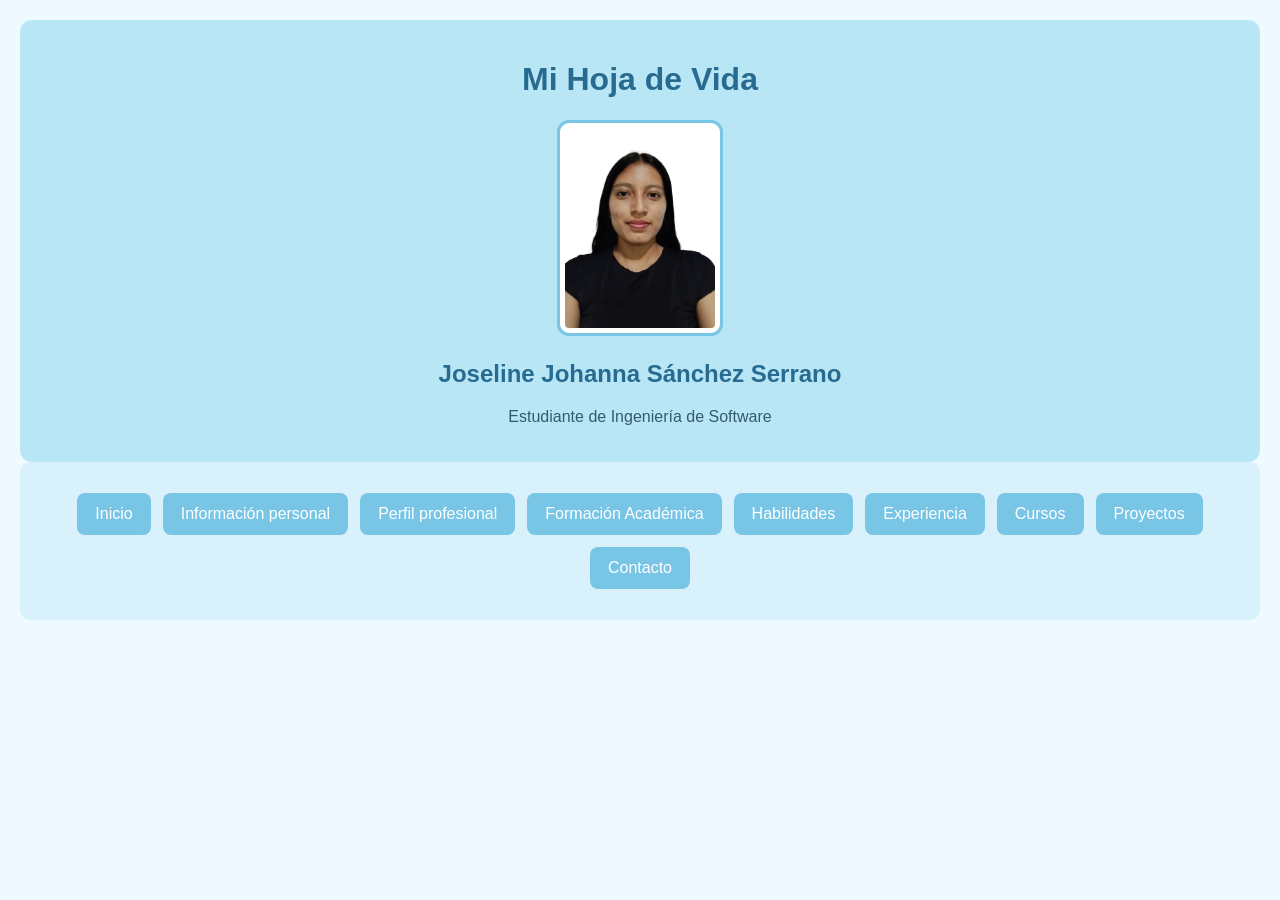
<file: index.html>
<!DOCTYPE html>
<html lang="es">
<head>
    <meta charset="UTF-8">
    <meta name="viewport" content="width=device-width, initial-scale=1.0">
    <title>Inicio - Mi Hoja de Vida</title>
    <link rel="stylesheet" href="css/estilos.css">
</head>
<body>

    <header>
        <h1>Mi Hoja de Vida</h1>
        <img src="img/foto.png" alt="Mi Foto" width="150">
        <h2>Joseline Johanna Sánchez Serrano</h2>
        <p>Estudiante de Ingeniería de Software</p>
    </header>

    <nav>
        <ul>
            <li><a href="index.html">Inicio</a></li>
            <li><a href ="personal.html">Información personal</a></li>
            <li><a href="perfil.html">Perfil profesional</a></li>
            <li><a href="estudios.html">Formación Académica</a></li>
            <li><a href="habilidades.html">Habilidades</a></li>
            <li><a href="experiencia.html">Experiencia</a></li>
            <li><a href="cursos.html">Cursos</a></li>
            <li><a href="proyectos.html">Proyectos</a></li>
            <li><a href="contacto.html">Contacto</a></li>
        </ul>
    </nav>

</body>
</html>
</file>
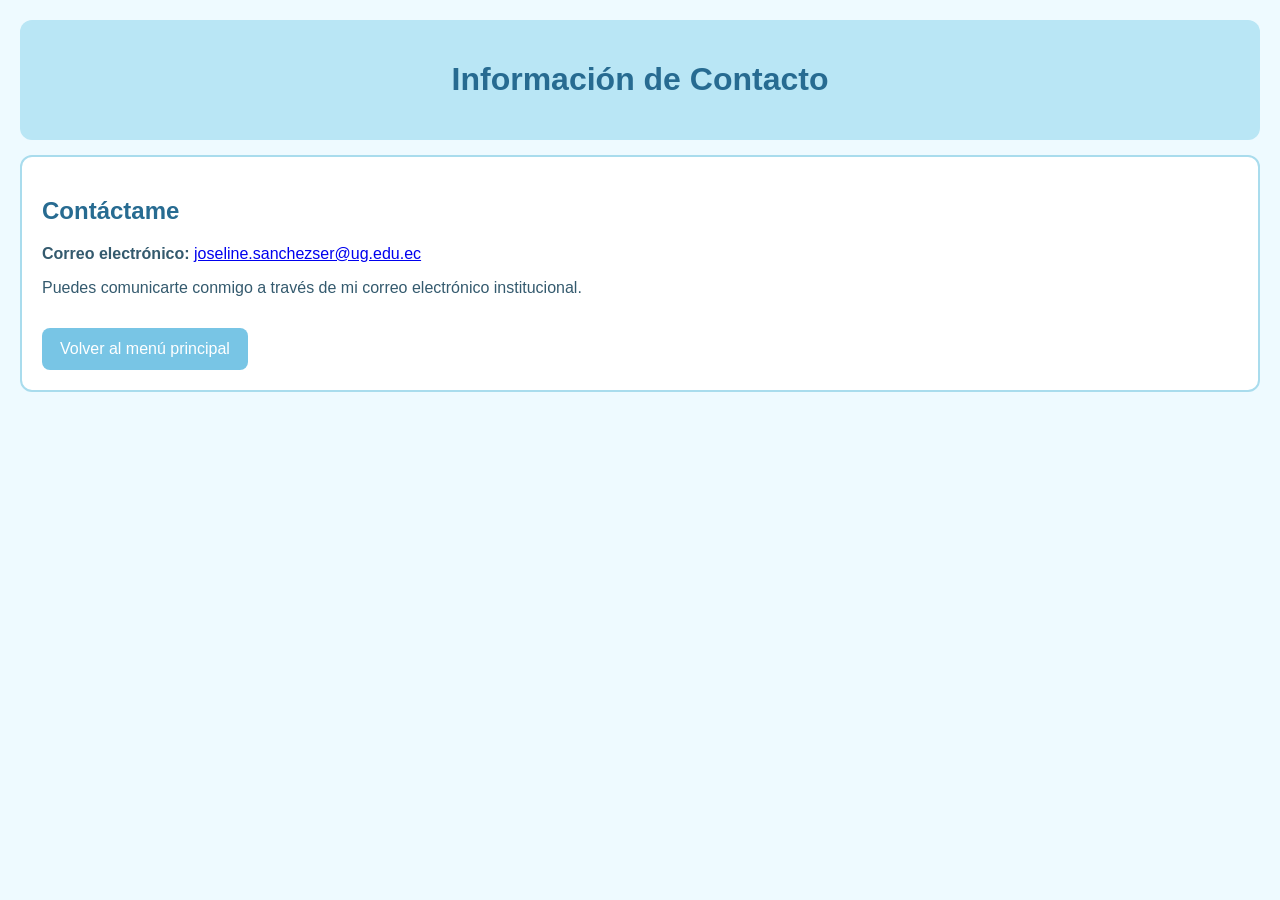
<file: contacto.html>
<!DOCTYPE html>
<html lang="es">
<head>
    <meta charset="UTF-8">
    <meta name="viewport" content="width=device-width, initial-scale=1.0">
    <title>Información de Contacto</title>
    <link rel="stylesheet" href="css/estilos.css">
</head>
<body>

    <header>
        <h1>Información de Contacto</h1>
    </header>

    <main>
        <section>
            <h2>Contáctame</h2>

            <p>
                <strong>Correo electrónico:</strong>
                <a href="mailto:joseline.sanchezser@ug.edu.ec">
                    joseline.sanchezser@ug.edu.ec
                </a>
            </p>

            <p>
                Puedes comunicarte conmigo a través
                de mi correo electrónico institucional.
            </p>

            <a class="volver" href="index.html">
                Volver al menú principal
            </a>
        </section>
    </main>

</body>
</html>
</file>
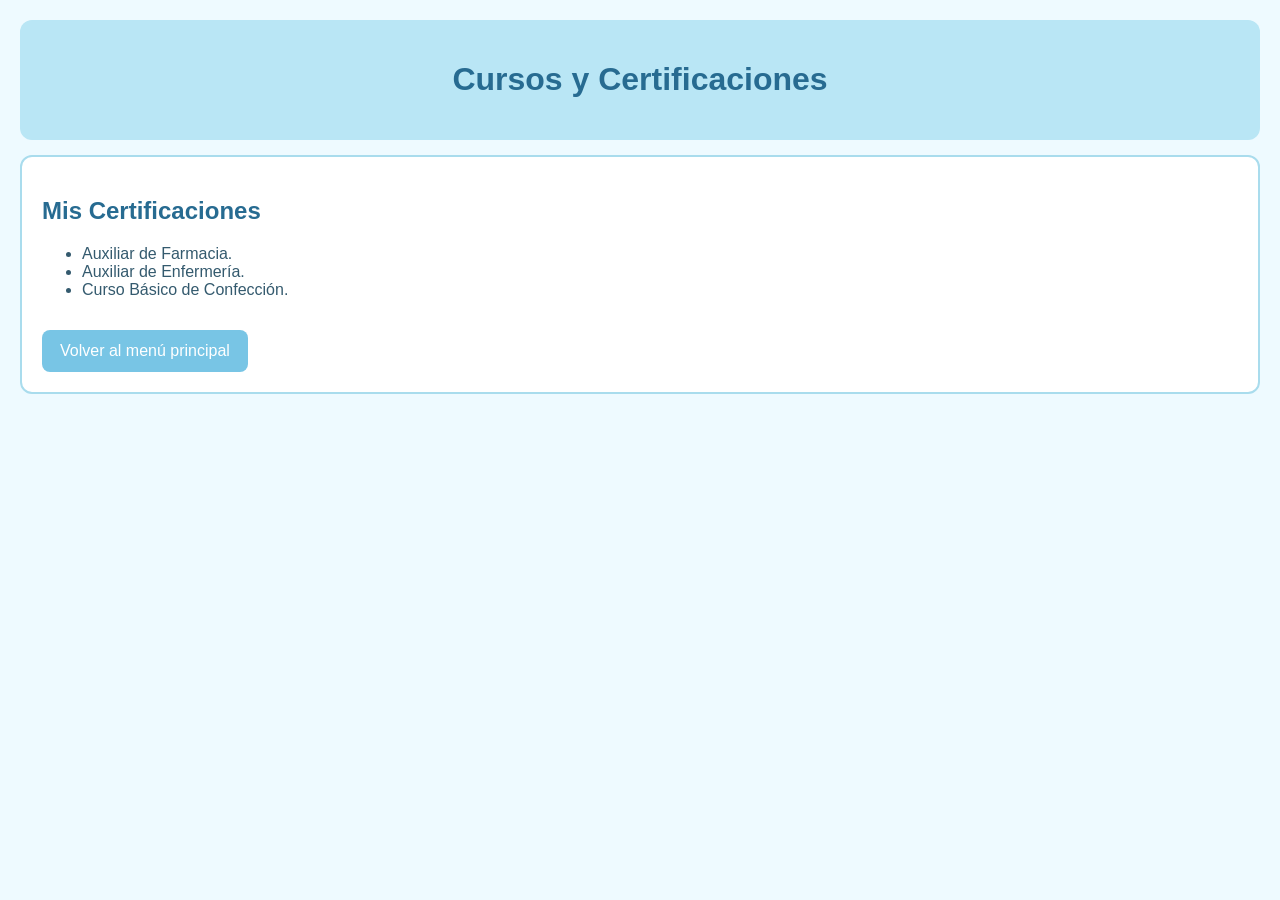
<file: cursos.html>
<!DOCTYPE html>
<html lang="es">
<head>
    <meta charset="UTF-8">
    <meta name="viewport" content="width=device-width, initial-scale=1.0">
    <title>Cursos y Certificaciones</title>
    <link rel="stylesheet" href="css/estilos.css">
</head>
<body>

    <header>
        <h1>Cursos y Certificaciones</h1>
    </header>

    <main>
        <section>
            <h2>Mis Certificaciones</h2>

            <ul>
                <li>Auxiliar de Farmacia.</li>
                <li>Auxiliar de Enfermería.</li>
                <li>Curso Básico de Confección.</li>
            </ul>

            <a class="volver" href="index.html">
                Volver al menú principal
            </a>
        </section>
    </main>

</body>
</html>
</file>
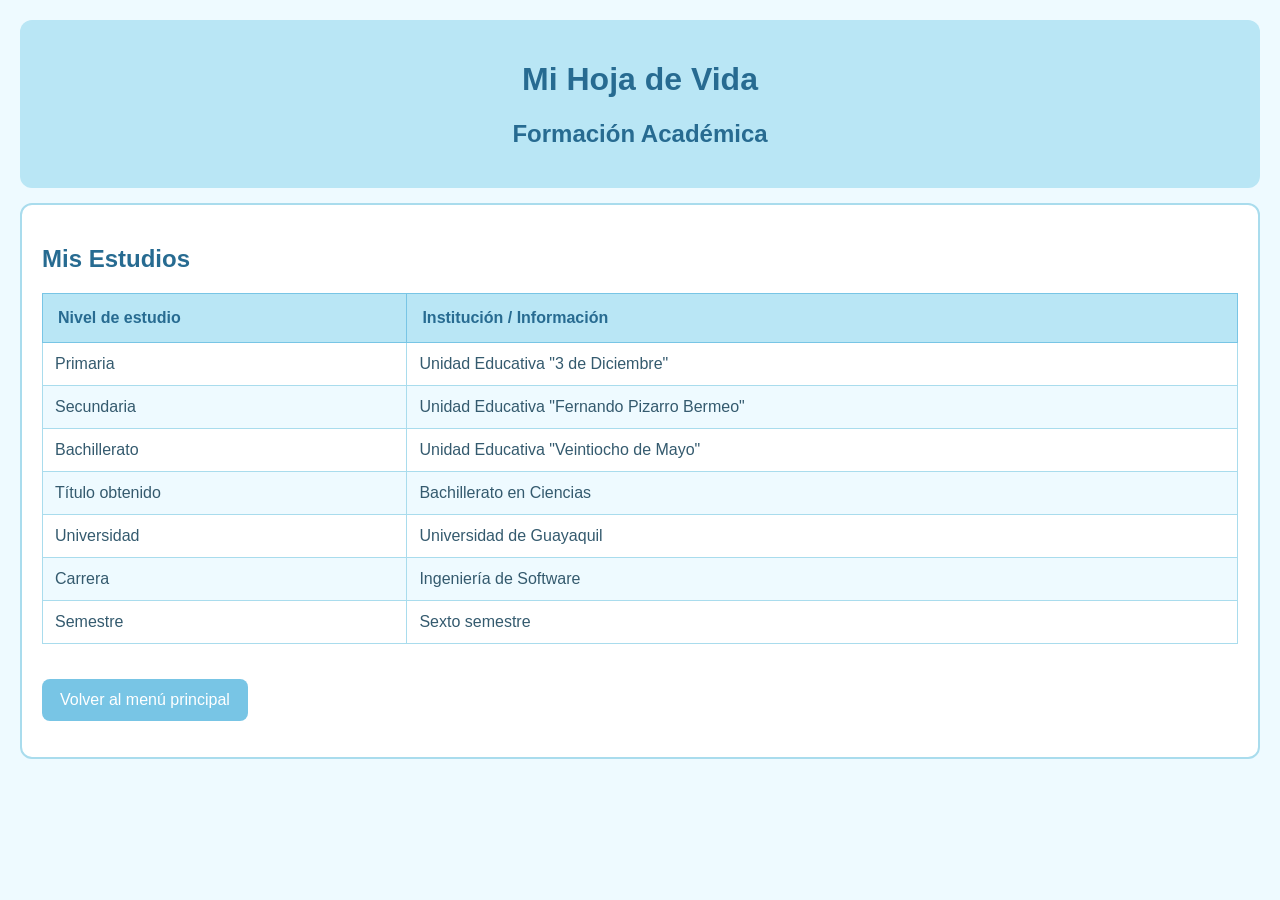
<file: estudios.html>
<!DOCTYPE html>
<html lang="es">
<head>
    <meta charset="UTF-8">
    <meta name="viewport" content="width=device-width, initial-scale=1.0">
    <title>Formación Académica</title>
    <link rel="stylesheet" href="css/estilos.css">
</head>
<body>

    <header>
        <h1>Mi Hoja de Vida</h1>
        <h2>Formación Académica</h2>
    </header>

    <main>
        <section>
            <h2>Mis Estudios</h2>

            <table border="1">
                <thead>
                    <tr>
                        <th>Nivel de estudio</th>
                        <th>Institución / Información</th>
                    </tr>
                </thead>

                <tbody>
                    <tr>
                        <td>Primaria</td>
                        <td>Unidad Educativa "3 de Diciembre"</td>
                    </tr>

                    <tr>
                        <td>Secundaria</td>
                        <td>Unidad Educativa "Fernando Pizarro Bermeo"</td>
                    </tr>

                    <tr>
                        <td>Bachillerato</td>
                        <td>Unidad Educativa "Veintiocho de Mayo"</td>
                    </tr>

                    <tr>
                        <td>Título obtenido</td>
                        <td>Bachillerato en Ciencias</td>
                    </tr>

                    <tr>
                        <td>Universidad</td>
                        <td>Universidad de Guayaquil</td>
                    </tr>

                    <tr>
                        <td>Carrera</td>
                        <td>Ingeniería de Software</td>
                    </tr>

                    <tr>
                        <td>Semestre</td>
                        <td>Sexto semestre</td>
                    </tr>
                </tbody>
            </table>

            <p>
                <a class="volver" href="index.html">
                    Volver al menú principal
                </a>
            </p>
        </section>
    </main>

</body>
</html>
</file>
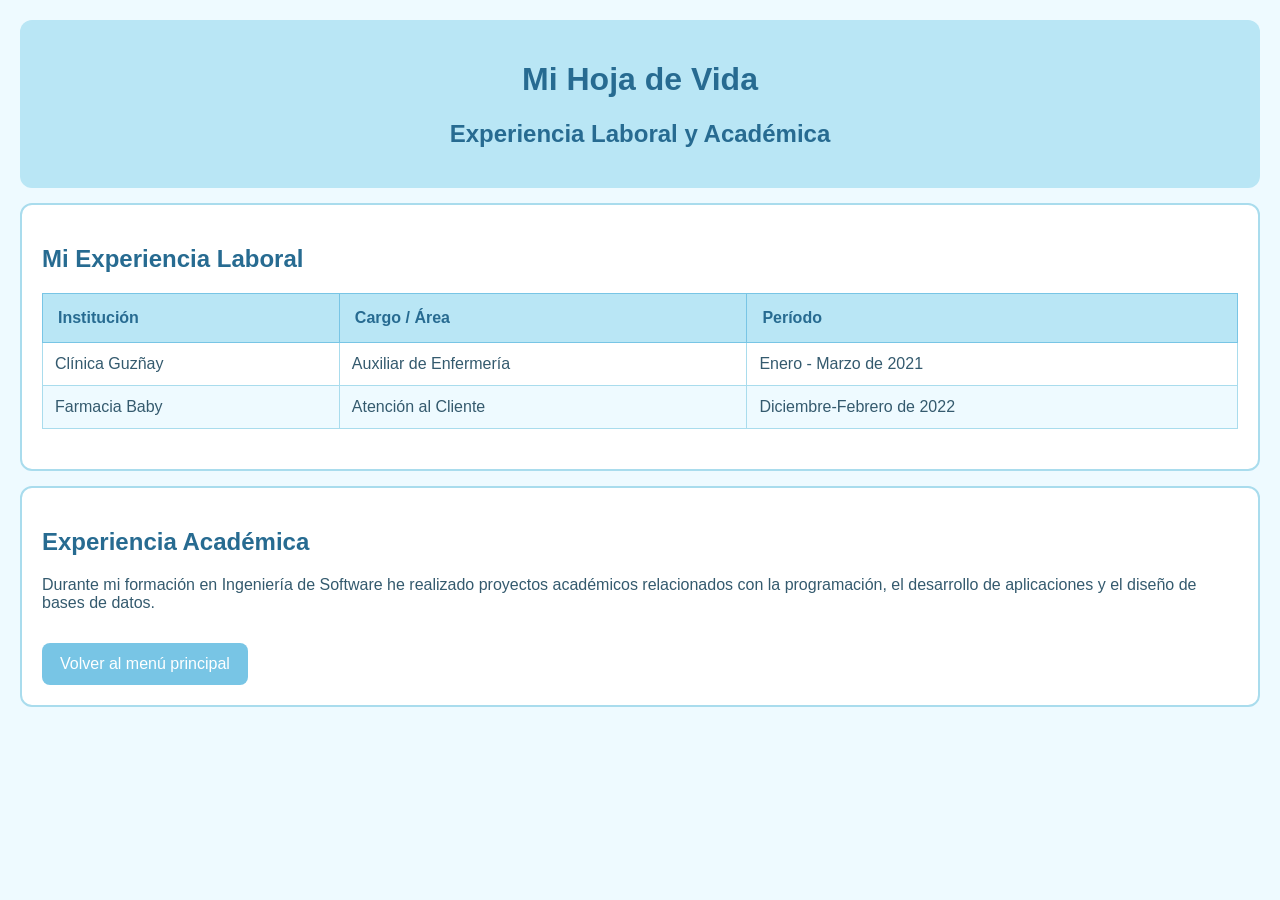
<file: experiencia.html>
<!DOCTYPE html>
<html lang="es">
<head>
    <meta charset="UTF-8">
    <meta name="viewport" content="width=device-width, initial-scale=1.0">
    <title>Experiencia Laboral y Académica</title>
    <link rel="stylesheet" href="css/estilos.css">
</head>
<body>

    <header>
        <h1>Mi Hoja de Vida</h1>
        <h2>Experiencia Laboral y Académica</h2>
    </header>

    <main>
        <section>
            <h2>Mi Experiencia Laboral</h2>

            <table>
                <thead>
                    <tr>
                        <th>Institución</th>
                        <th>Cargo / Área</th>
                        <th>Período</th>
                    </tr>
                </thead>

                <tbody>
                    <tr>
                        <td>Clínica Guzñay</td>
                        <td>Auxiliar de Enfermería</td>
                        <td>Enero - Marzo de 2021</td>
                    </tr>

                    <tr>
                        <td>Farmacia Baby</td>
                        <td>Atención al Cliente</td>
                        <td>Diciembre-Febrero de 2022</td>
                    </tr>
                </tbody>
            </table>
        </section>


        <section>
            <h2>Experiencia Académica</h2>

            <p>
                Durante mi formación en Ingeniería de Software
                he realizado proyectos académicos relacionados
                con la programación, el desarrollo de aplicaciones
                y el diseño de bases de datos.
            </p>

            <a class="volver" href="index.html">
                Volver al menú principal
            </a>
        </section>
    </main>

</body>
</html>
</file>
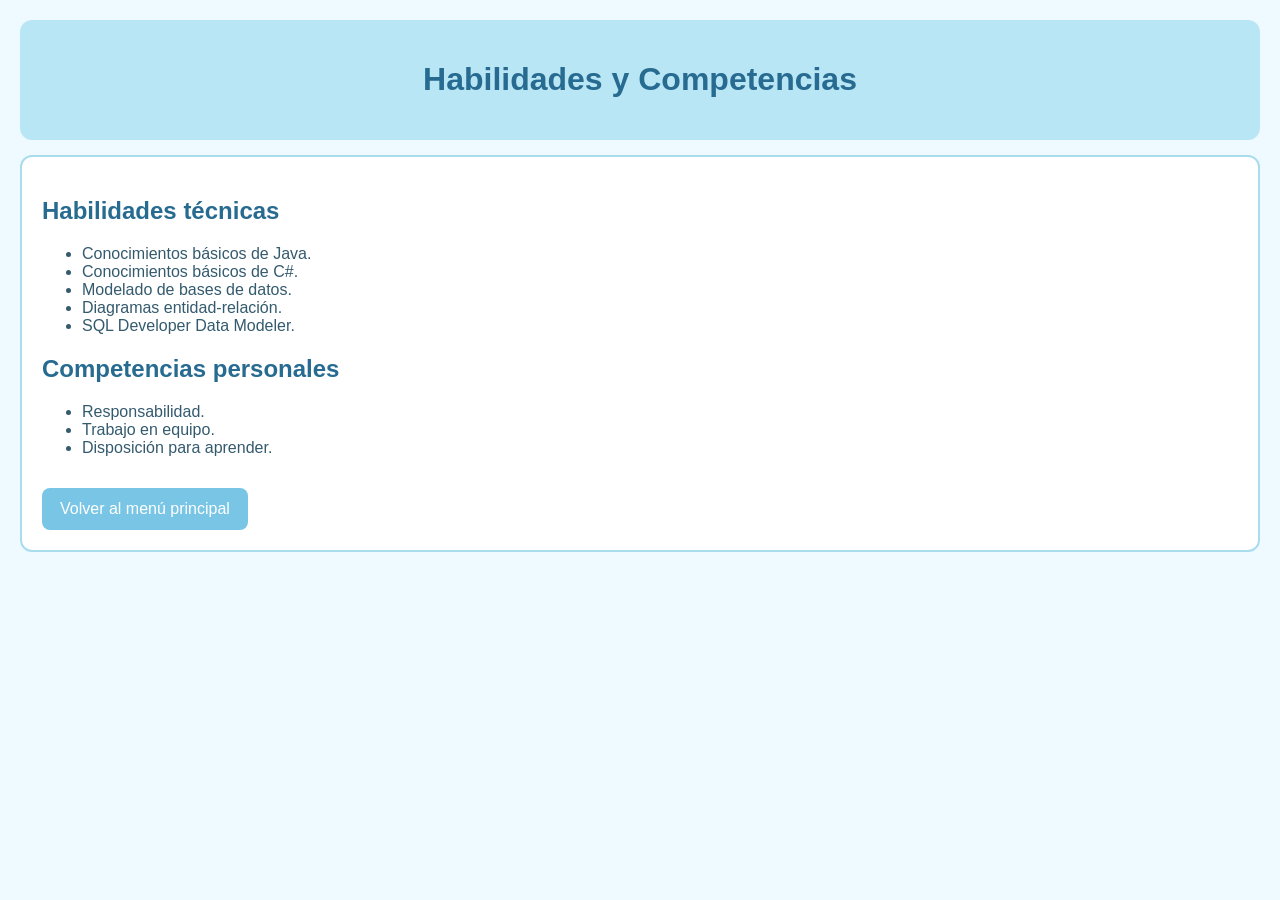
<file: habilidades.html>
<!DOCTYPE html>
<html lang="es">
<head>
    <meta charset="UTF-8">
    <meta name="viewport" content="width=device-width, initial-scale=1.0">
    <title>Habilidades y Competencias</title>
    <link rel="stylesheet" href="css/estilos.css">
</head>
<body>

    <header>
        <h1>Habilidades y Competencias</h1>
    </header>

    <main>
        <section>
            <h2>Habilidades técnicas</h2>

            <ul>
                <li>Conocimientos básicos de Java.</li>
                <li>Conocimientos básicos de C#.</li>
                <li>Modelado de bases de datos.</li>
                <li>Diagramas entidad-relación.</li>
                <li>SQL Developer Data Modeler.</li>
            </ul>

            <h2>Competencias personales</h2>

            <ul>
                <li>Responsabilidad.</li>
                <li>Trabajo en equipo.</li>
                <li>Disposición para aprender.</li>
            </ul>

            <a class="volver" href="index.html">
                Volver al menú principal
            </a>
        </section>
    </main>

</body>
</html>
</file>
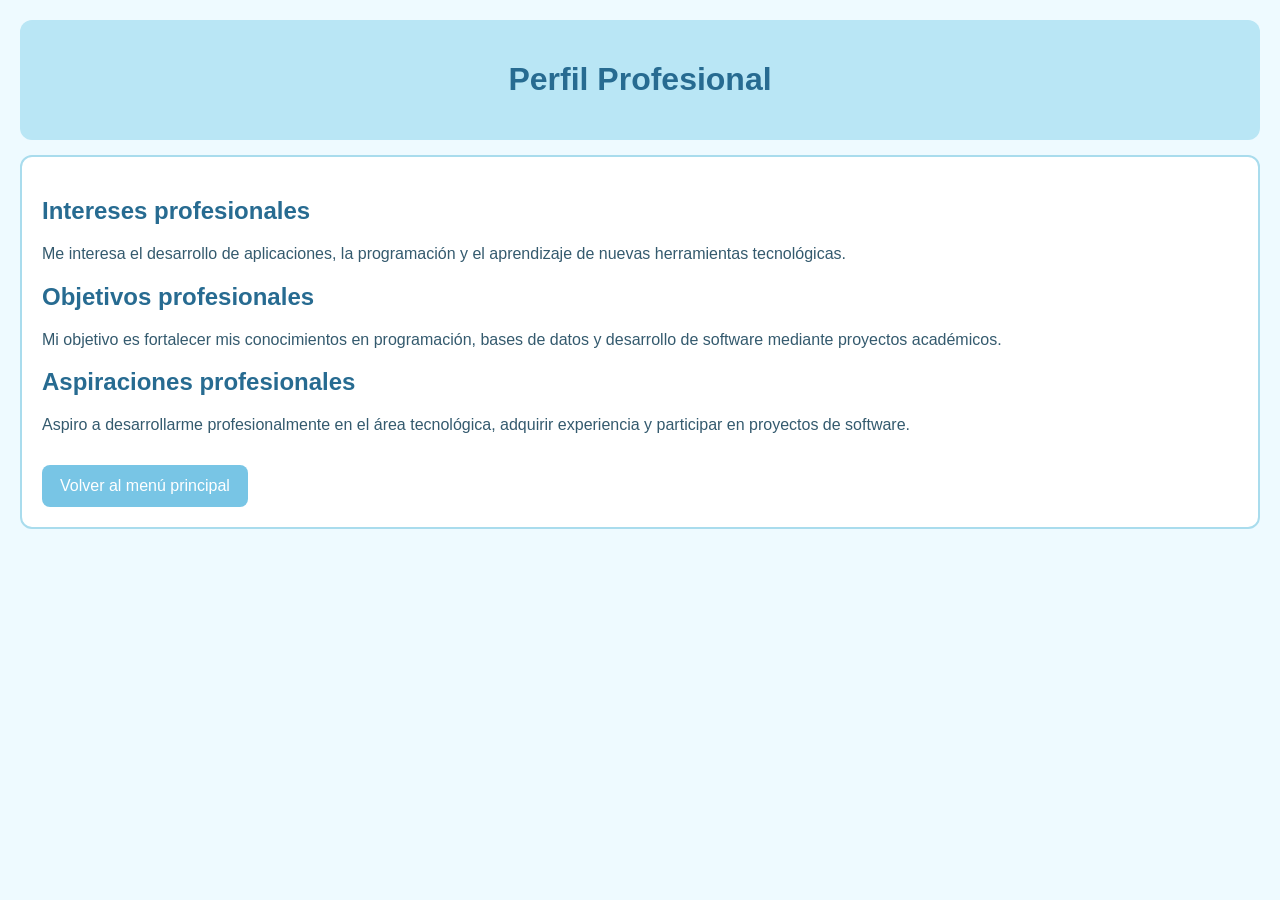
<file: perfil.html>
<!DOCTYPE html>
<html lang="es">
<head>
    <meta charset="UTF-8">
    <meta name="viewport" content="width=device-width, initial-scale=1.0">
    <title>Perfil Profesional</title>
    <link rel="stylesheet" href="css/estilos.css">
</head>
<body>

    <header>
        <h1>Perfil Profesional</h1>
    </header>

    <main>
        <section>
            <h2>Intereses profesionales</h2>
            <p>
                Me interesa el desarrollo de aplicaciones,
                la programación y el aprendizaje de nuevas
                herramientas tecnológicas.
            </p>

            <h2>Objetivos profesionales</h2>
            <p>
                Mi objetivo es fortalecer mis conocimientos
                en programación, bases de datos y desarrollo
                de software mediante proyectos académicos.
            </p>

            <h2>Aspiraciones profesionales</h2>
            <p>
                Aspiro a desarrollarme profesionalmente en
                el área tecnológica, adquirir experiencia
                y participar en proyectos de software.
            </p>

            <a class="volver" href="index.html">
                Volver al menú principal
            </a>
        </section>
    </main>

</body>
</html>
</file>
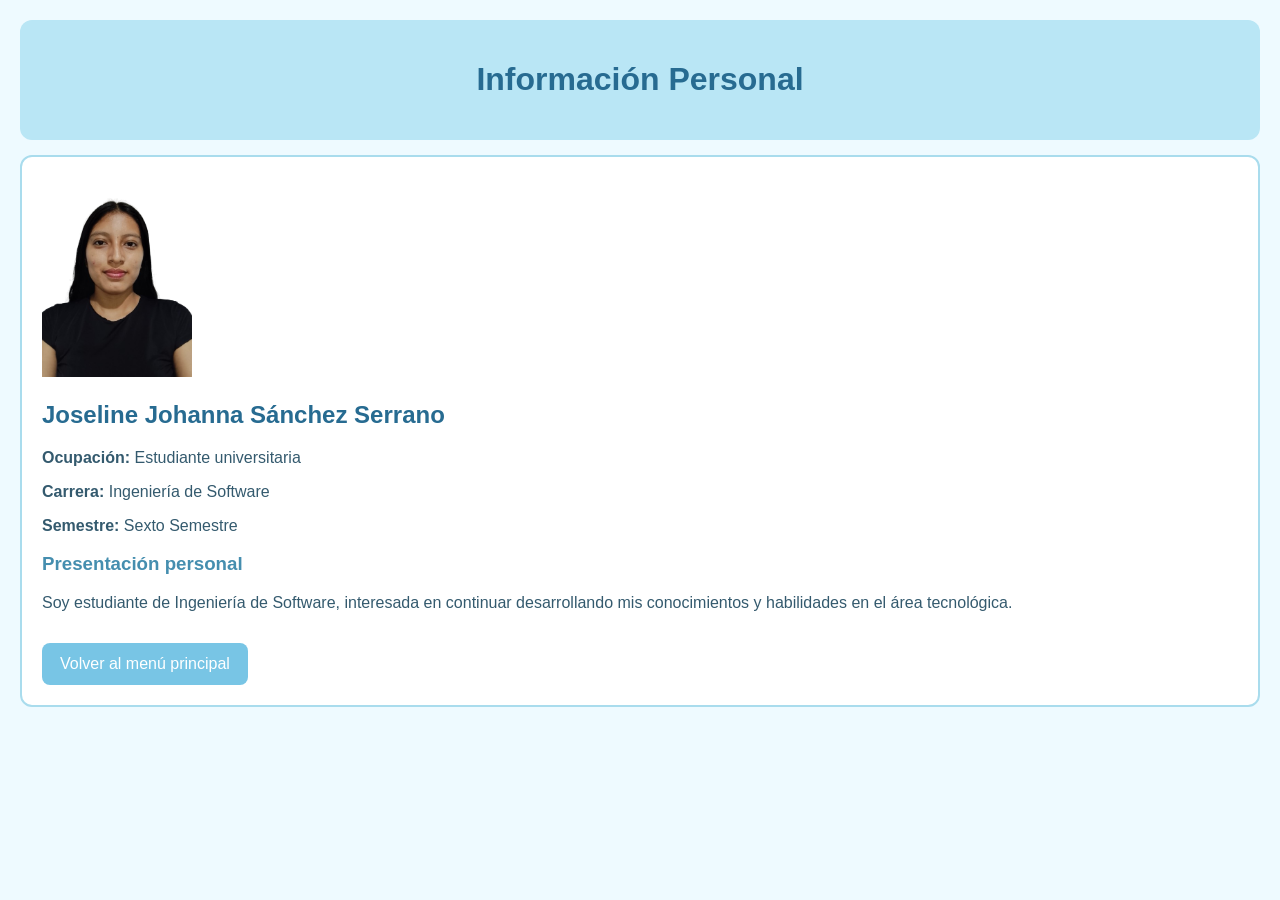
<file: personal.html>
<!DOCTYPE html>
<html lang="es">
<head>
    <meta charset="UTF-8">
    <meta name="viewport" content="width=device-width, initial-scale=1.0">
    <title>Información Personal</title>
    <link rel="stylesheet" href="css/estilos.css">
</head>
<body>

    <header>
        <h1>Información Personal</h1>
    </header>

    <main>
        <section>
            <img src="img/foto.png" alt="Fotografía personal" width="150">

            <h2>Joseline Johanna Sánchez Serrano</h2>

            <p><strong>Ocupación:</strong>
                Estudiante universitaria
            </p>

            <p><strong>Carrera:</strong>
                Ingeniería de Software
            </p>

            <p><strong>Semestre:</strong>
                Sexto Semestre
            </p>

            <h3>Presentación personal</h3>
            <p>
                Soy estudiante de Ingeniería de Software,
                interesada en continuar desarrollando mis
                conocimientos y habilidades en el área
                tecnológica.
            </p>

            <a class="volver" href="index.html">
                Volver al menú principal
            </a>
        </section>
    </main>

</body>
</html>
</file>
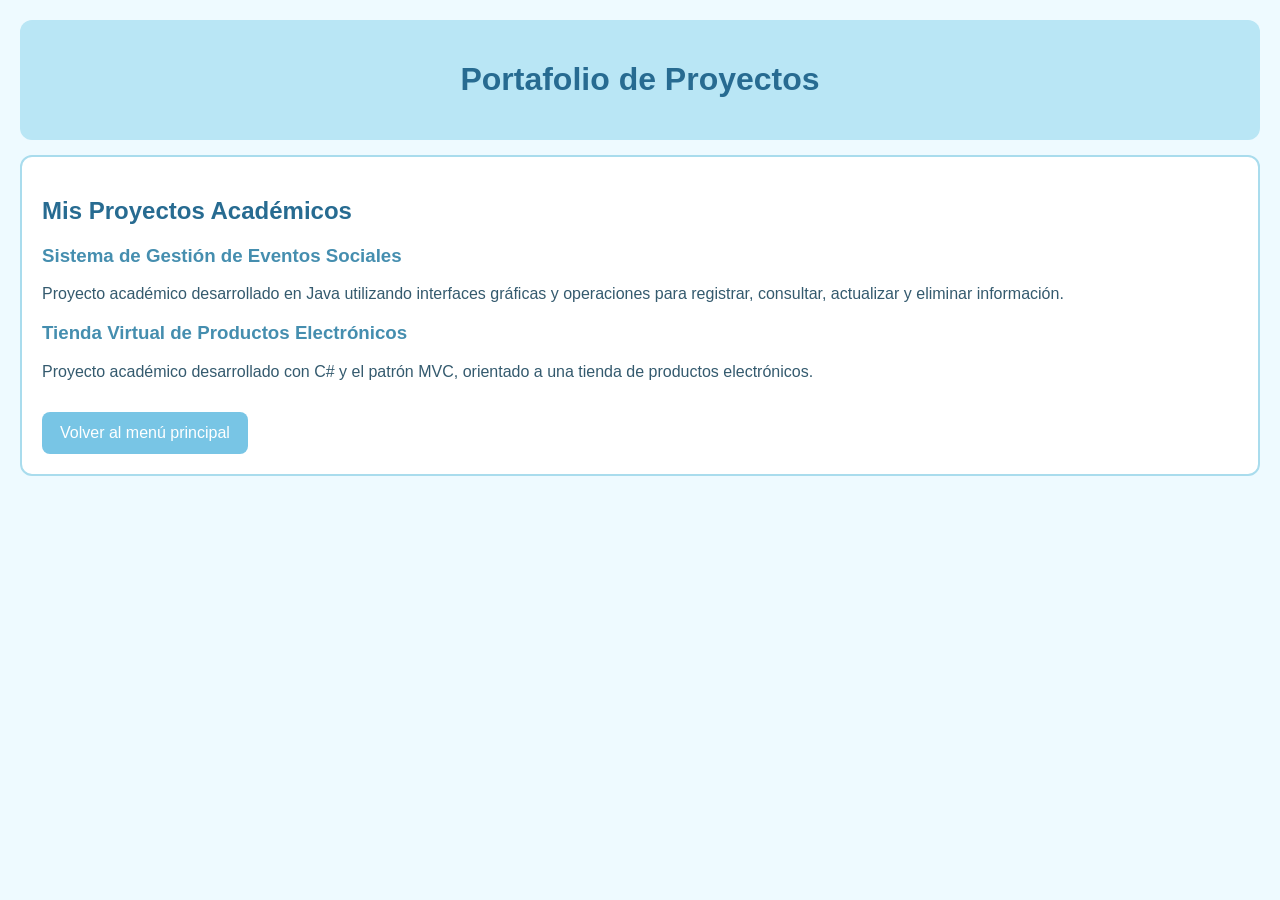
<file: proyectos.html>
<!DOCTYPE html>
<html lang="es">
<head>
    <meta charset="UTF-8">
    <meta name="viewport" content="width=device-width, initial-scale=1.0">
    <title>Portafolio de Proyectos</title>
    <link rel="stylesheet" href="css/estilos.css">
</head>
<body>

    <header>
        <h1>Portafolio de Proyectos</h1>
    </header>

    <main>
        <section>
            <h2>Mis Proyectos Académicos</h2>

            <h3>Sistema de Gestión de Eventos Sociales</h3>
            <p>
                Proyecto académico desarrollado en Java
                utilizando interfaces gráficas y operaciones
                para registrar, consultar, actualizar
                y eliminar información.
            </p>

            <h3>Tienda Virtual de Productos Electrónicos</h3>
            <p>
                Proyecto académico desarrollado con C#
                y el patrón MVC, orientado a una tienda
                de productos electrónicos.
            </p>

            <a class="volver" href="index.html">
                Volver al menú principal
            </a>
        </section>
    </main>

</body>
</html>
</file>
<file: css/estilos.css>
body {
    background-color: #eefaff;
    font-family: Arial, sans-serif;
    margin: 20px;
    color: #345a6e;
}

header {
    background-color: #b9e6f5;
    text-align: center;
    padding: 20px;
    border-radius: 12px;
}

header img {
    background-color: white;
    border: 3px solid #78c5e5;
    border-radius: 12px;
    padding: 5px;
}

h1, h2 {
    color: #276b91;
}

h3 {
    color: #458eaf;
}

section, aside {
    background-color: white;
    border: 2px solid #a9dced;
    margin: 15px 0;
    padding: 20px;
    border-radius: 12px;
}


nav {
    background-color:#d8f1fb;
    text-align: center;
    padding: 15px;
    border-radius: 10px;
}

nav ul {
    list-style: none;
    padding: 0;
    display: flex;
    flex-wrap: wrap;
    justify-content: center;
    gap: 12px;
}

nav li {
    margin: 0;
}

nav a {
    display: inline-block;
    background-color: #78c5e5;
    color: white;
    padding: 12px 18px;
    text-decoration: none;
    border-radius: 8px;
}

nav a:hover {
    background-color: #276b91;
    color: white;
}

table {
    width: 100%;
    border-collapse: collapse;
    margin-top: 20px;
    margin-bottom: 20px;
    background-color: white;
}

th {
    background-color: #b9e6f5;
    color: #276b91;
    padding: 15px;
    text-align: left;
    border: 1px solid #78c5e5;
}

td {
    padding: 12px;
    border: 1px solid #a9dced;
    color: #345a6e;
}

tbody tr:nth-child(even) {
    background-color: #eefaff;
}

tbody tr:hover {
    background-color: #d8f1fb;
}


.volver {
    display: inline-block;
    background-color: #78c5e5;
    color: white;
    padding: 12px 18px;
    text-decoration: none;
    border-radius: 8px;
    margin-top: 15px;
}

.volver:hover {
    background-color: #276b91;
    color: white;
}


footer {
    background-color: #b9e6f5;
    text-align: center;
    padding: 15px;
    border-radius: 12px;
    margin-top: 20px;
}

footer a {
    color: #276b91;
}

@media (max-width: 600px) {
    body {
        margin: 10px;
    }

    nav ul {
        flex-direction: column;
        align-items: stretch;
    }

    nav a {
        display: block;
        text-align: center;
    }

    section {
        overflow-x: auto;
    }
}
</file>
